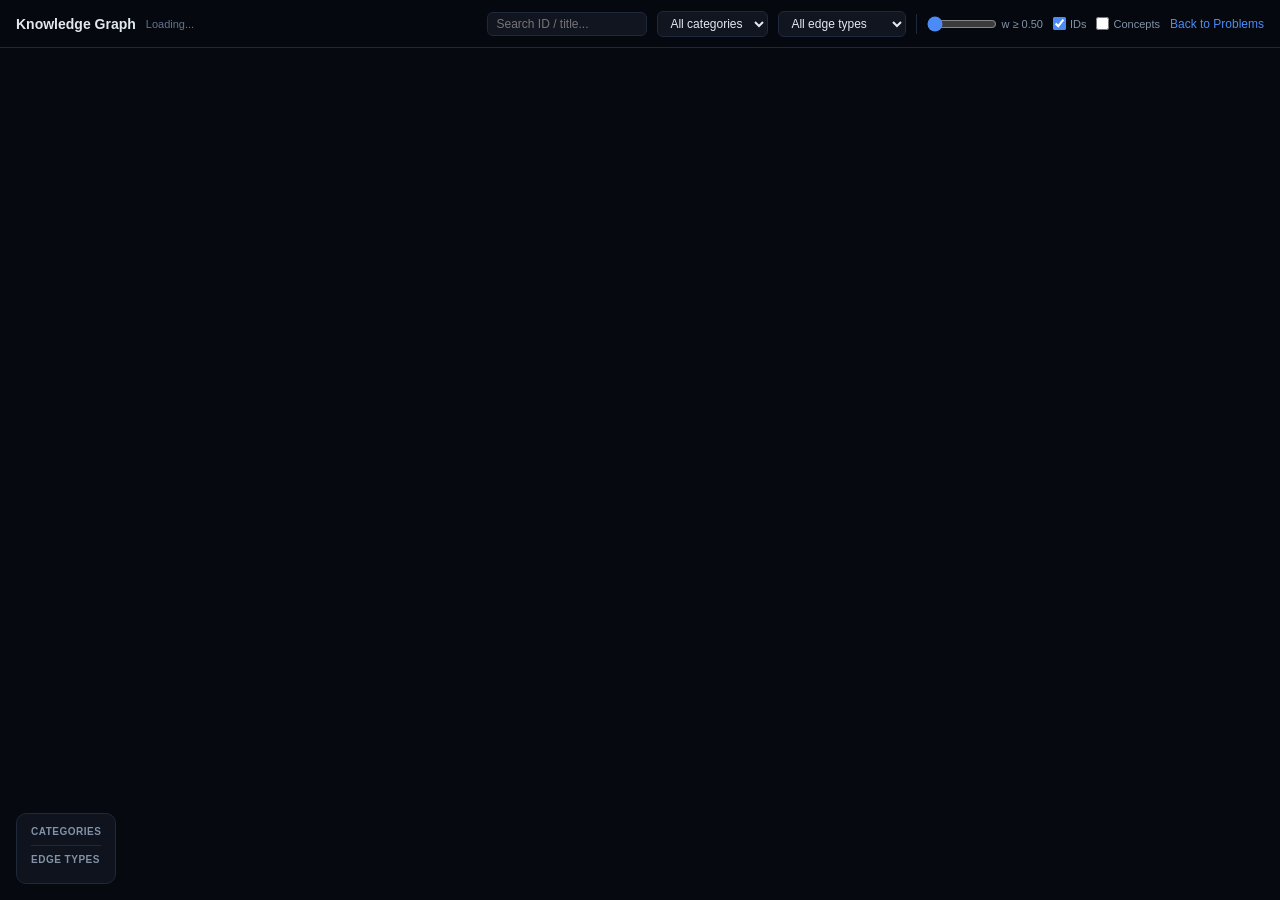
<file: graph.html>
﻿<!DOCTYPE html>
<html lang="en" data-theme="dark">
<head>
  <meta charset="UTF-8">
  <meta name="viewport" content="width=device-width, initial-scale=1.0">
  <title>Knowledge Graph â€” QR Prep Debug</title>
  <link rel="icon" type="image/svg+xml" href="img/logo.svg">
  <style>
    * { margin: 0; padding: 0; box-sizing: border-box; }
    body {
      font-family: 'Inter', -apple-system, BlinkMacSystemFont, sans-serif;
      background: #060a10;
      color: #e2e8f0;
      overflow: hidden;
      height: 100vh;
    }

    /* ---- Top bar ---- */
    .topbar {
      position: fixed; top: 0; left: 0; right: 0; z-index: 100;
      display: flex; align-items: center; gap: 10px;
      padding: 8px 16px;
      background: rgba(6,10,16,0.92);
      backdrop-filter: blur(12px);
      border-bottom: 1px solid #1e293b;
      height: 48px;
    }
    .topbar__title {
      font-size: 14px; font-weight: 700; color: #e2e8f0;
      white-space: nowrap;
    }
    .topbar__stats {
      font-size: 11px; color: #64748b; white-space: nowrap;
    }
    .topbar select, .topbar input[type="text"] {
      background: #10151f; border: 1px solid #1e293b; border-radius: 6px;
      color: #e2e8f0; padding: 4px 8px; font-size: 12px; font-family: inherit;
    }
    .topbar select:focus, .topbar input:focus { outline: none; border-color: #4c8bf5; }
    .topbar input[type="text"] { width: 160px; }
    .topbar label { font-size: 11px; color: #8392a7; display: flex; align-items: center; gap: 4px; cursor: pointer; white-space: nowrap; }
    .topbar input[type="checkbox"] { accent-color: #4c8bf5; }
    .topbar input[type="range"] { width: 70px; accent-color: #4c8bf5; }
    .topbar__spacer { flex: 1; }
    .topbar a { color: #4c8bf5; font-size: 12px; text-decoration: none; white-space: nowrap; }
    .topbar a:hover { text-decoration: underline; }
    .topbar__sep { width: 1px; height: 20px; background: #1e293b; }

    /* ---- SVG canvas ---- */
    #graph-canvas {
      width: 100vw; height: 100vh; display: block;
      cursor: grab;
    }
    #graph-canvas:active { cursor: grabbing; }

    /* ---- Edges ---- */
    .edge { stroke-opacity: 0.12; }
    .edge--highlighted { stroke-opacity: 0.7; }

    /* ---- Nodes ---- */
    .node { cursor: pointer; transition: r 0.2s; }
    .node:hover { filter: brightness(1.3); }
    .node--selected { stroke: #fff; stroke-width: 2; }

    /* ---- Labels ---- */
    .node-label {
      font-size: 9px; fill: #94a3b8; pointer-events: none;
      text-anchor: middle; dominant-baseline: central;
      font-family: 'JetBrains Mono', monospace;
      font-weight: 600;
    }
    .node-label--hover {
      font-size: 11px; fill: #e2e8f0;
    }

    /* ---- Tooltip ---- */
    .tooltip {
      position: fixed; z-index: 200;
      background: #10151f; border: 1px solid #1e293b;
      border-radius: 10px; padding: 14px 16px;
      box-shadow: 0 12px 40px rgba(0,0,0,0.6);
      pointer-events: none; opacity: 0;
      transition: opacity 0.15s;
      max-width: 400px; min-width: 260px;
    }
    .tooltip--visible { opacity: 1; pointer-events: auto; }
    .tooltip__id { font-size: 11px; color: #64748b; font-family: 'JetBrains Mono', monospace; }
    .tooltip__title { font-size: 14px; font-weight: 700; color: #e2e8f0; margin: 4px 0 8px; line-height: 1.3; }
    .tooltip__meta { display: flex; gap: 6px; flex-wrap: wrap; margin-bottom: 8px; }
    .tooltip__badge {
      font-size: 10px; font-weight: 600; padding: 2px 8px;
      border-radius: 99px; text-transform: capitalize;
    }
    .tooltip__badge--easy { background: #22c55e20; color: #22c55e; }
    .tooltip__badge--medium { background: #f5b73120; color: #f5b731; }
    .tooltip__badge--hard { background: #f43f5e20; color: #f43f5e; }
    .tooltip__badge--cat { background: #4c8bf515; color: #4c8bf5; }
    .tooltip__concepts { display: flex; flex-wrap: wrap; gap: 4px; margin-bottom: 8px; }
    .tooltip__concept-tag {
      font-size: 9px; font-weight: 600; padding: 2px 7px;
      border-radius: 99px; background: rgba(99,102,241,0.12); color: #818cf8;
      cursor: pointer;
    }
    .tooltip__concept-tag:hover { background: rgba(99,102,241,0.25); }
    .tooltip__edges-title { font-size: 11px; color: #64748b; margin: 6px 0 4px; font-weight: 600; }
    .tooltip__edge-list { list-style: none; padding: 0; max-height: 220px; overflow-y: auto; }
    .tooltip__edge-item {
      font-size: 11px; padding: 3px 0; display: flex; align-items: center; gap: 6px;
      border-bottom: 1px solid rgba(30,41,59,0.3);
    }
    .tooltip__edge-id { color: #64748b; font-family: 'JetBrains Mono', monospace; min-width: 35px; }
    .tooltip__edge-type {
      font-size: 8px; font-weight: 700; padding: 1px 5px; border-radius: 3px;
      text-transform: uppercase; letter-spacing: 0.03em; min-width: 40px; text-align: center;
    }
    .tooltip__edge-type--same_technique { background: rgba(34,211,238,0.15); color: #22d3ee; }
    .tooltip__edge-type--same_concept { background: rgba(129,140,248,0.15); color: #818cf8; }
    .tooltip__edge-type--prerequisite { background: rgba(251,191,36,0.15); color: #fbbf24; }
    .tooltip__edge-type--variant { background: rgba(52,211,153,0.15); color: #34d399; }
    .tooltip__edge-type--application { background: rgba(244,114,182,0.15); color: #f472b6; }
    .tooltip__edge-reason { color: #8392a7; flex: 1; font-size: 10px; }
    .tooltip__edge-weight { color: #4c8bf5; font-weight: 600; font-family: 'JetBrains Mono', monospace; min-width: 32px; text-align: right; }
    .tooltip__link {
      display: inline-block; margin-top: 10px; font-size: 11px;
      color: #4c8bf5; text-decoration: none; font-weight: 600;
    }
    .tooltip__link:hover { text-decoration: underline; }

    /* ---- Legend ---- */
    .legend {
      position: fixed; bottom: 16px; left: 16px; z-index: 100;
      background: rgba(16,21,31,0.92); backdrop-filter: blur(8px);
      border: 1px solid #1e293b; border-radius: 10px;
      padding: 12px 14px; font-size: 11px;
      max-height: calc(100vh - 140px); overflow-y: auto;
    }
    .legend__title { font-weight: 700; color: #8392a7; margin-bottom: 6px; text-transform: uppercase; letter-spacing: 0.05em; font-size: 10px; }
    .legend__item { display: flex; align-items: center; gap: 6px; padding: 1px 0; color: #94a3b8; cursor: pointer; }
    .legend__item:hover { color: #e2e8f0; }
    .legend__dot { width: 10px; height: 10px; border-radius: 50%; flex-shrink: 0; }
    .legend__item--dimmed { opacity: 0.3; }
    .legend__divider { height: 1px; background: #1e293b; margin: 8px 0; }

    /* ---- Edge type legend ---- */
    .legend__edge-dot { width: 16px; height: 3px; border-radius: 2px; flex-shrink: 0; }

    /* ---- Concept panel ---- */
    .concept-panel {
      position: fixed; top: 48px; right: 0; bottom: 0; width: 280px; z-index: 90;
      background: rgba(16,21,31,0.95); backdrop-filter: blur(12px);
      border-left: 1px solid #1e293b;
      transform: translateX(100%);
      transition: transform 0.25s ease;
      display: flex; flex-direction: column;
    }
    .concept-panel--open { transform: translateX(0); }
    .concept-panel__header {
      padding: 12px 14px; border-bottom: 1px solid #1e293b;
      display: flex; align-items: center; justify-content: space-between;
    }
    .concept-panel__title { font-size: 12px; font-weight: 700; color: #e2e8f0; }
    .concept-panel__close {
      background: none; border: none; color: #64748b; cursor: pointer;
      font-size: 16px; line-height: 1; padding: 2px;
    }
    .concept-panel__close:hover { color: #e2e8f0; }
    .concept-panel__search {
      margin: 8px 12px; padding: 6px 10px;
      background: #10151f; border: 1px solid #1e293b; border-radius: 6px;
      color: #e2e8f0; font-size: 12px; font-family: inherit; width: calc(100% - 24px);
    }
    .concept-panel__search:focus { outline: none; border-color: #4c8bf5; }
    .concept-panel__list {
      flex: 1; overflow-y: auto; padding: 4px 12px 12px;
    }
    .concept-item {
      display: flex; align-items: center; justify-content: space-between;
      padding: 4px 8px; border-radius: 6px; cursor: pointer;
      font-size: 11px; color: #94a3b8;
      transition: background 0.1s;
    }
    .concept-item:hover { background: rgba(99,102,241,0.08); color: #e2e8f0; }
    .concept-item--active { background: rgba(99,102,241,0.15); color: #818cf8; }
    .concept-item__name { flex: 1; }
    .concept-item__count {
      font-size: 10px; font-family: 'JetBrains Mono', monospace;
      color: #4c8bf5; min-width: 24px; text-align: right;
    }
  </style>
</head>
<body>

<div class="topbar">
  <span class="topbar__title">Knowledge Graph</span>
  <span class="topbar__stats" id="stats-text">Loading...</span>
  <div class="topbar__spacer"></div>
  <input type="text" id="search-input" placeholder="Search ID / title..." />
  <select id="filter-category">
    <option value="">All categories</option>
  </select>
  <select id="filter-edge-type">
    <option value="">All edge types</option>
    <option value="same_technique">Same Technique</option>
    <option value="same_concept">Same Concept</option>
    <option value="variant">Variant</option>
    <option value="application">Application</option>
    <option value="prerequisite">Prerequisite</option>
  </select>
  <div class="topbar__sep"></div>
  <label><input type="range" id="weight-slider" min="50" max="95" value="50"> <span id="weight-label">w &ge; 0.50</span></label>
  <label><input type="checkbox" id="show-labels" checked> IDs</label>
  <label><input type="checkbox" id="show-concepts"> Concepts</label>
  <a href="problems.html">Back to Problems</a>
</div>

<svg id="graph-canvas"></svg>

<div class="tooltip" id="tooltip"></div>

<div class="legend" id="legend">
  <div class="legend__title">Categories</div>
  <div id="legend-categories"></div>
  <div class="legend__divider"></div>
  <div class="legend__title">Edge Types</div>
  <div id="legend-edge-types"></div>
</div>

<div class="concept-panel" id="concept-panel">
  <div class="concept-panel__header">
    <span class="concept-panel__title">Concepts (128)</span>
    <button class="concept-panel__close" id="close-concepts">&times;</button>
  </div>
  <input type="text" class="concept-panel__search" id="concept-search" placeholder="Search concepts..." />
  <div class="concept-panel__list" id="concept-list"></div>
</div>

<script src="https://d3js.org/d3.v7.min.js"></script>
<script>
(() => {
  // ---- Category colors ----
  const CAT_COLORS = {
    'probability':          '#818cf8',
    'statistics':           '#6366f1',
    'expectation':          '#a78bfa',
    'random-variables':     '#c084fc',
    'combinatorics':        '#e879f9',
    'brain-teaser':         '#f472b6',
    'game-theory':          '#fb7185',
    'coding':               '#22d3ee',
    'linear-algebra':       '#2dd4bf',
    'stochastic-process':   '#34d399',
    'finance':              '#f5b731',
    'options-pricing':      '#fbbf24',
    'market-microstructure':'#f59e0b',
    'regression':           '#fb923c',
    'optimization':         '#f97316',
    'machine-learning':     '#4c8bf5',
    'time-series':          '#60a5fa',
  };

  const EDGE_TYPE_COLORS = {
    'same_technique': '#22d3ee',
    'same_concept':   '#818cf8',
    'variant':        '#34d399',
    'application':    '#f472b6',
    'prerequisite':   '#fbbf24',
  };
  const EDGE_TYPE_LABELS = {
    'same_technique': 'Same Technique',
    'same_concept':   'Same Concept',
    'variant':        'Variant',
    'application':    'Application',
    'prerequisite':   'Prerequisite',
  };

  const DIFF_SIZES = { easy: 4, medium: 5.5, hard: 7.5 };

  let graphData, problemIndex;
  let conceptsData = {};
  let nodes = [], links = [];
  let simulation;
  let selectedNode = null;
  let minWeight = 0.50;
  let showLabels = true;
  let filterCat = '';
  let filterEdgeType = '';
  let highlightedIds = new Set();
  let activeConcept = null;

  // ---- Load data ----
  async function loadData() {
    const [graph, index] = await Promise.all([
      fetch('data/similarity-graph.json').then(r => r.json()),
      fetch('data/problems-index.json').then(r => r.json()),
    ]);
    graphData = graph;
    conceptsData = graph.concepts || {};
    problemIndex = new Map();
    for (const p of index) {
      problemIndex.set(p.id, p);
    }
    return graph;
  }

  function buildGraph() {
    const edgeMap = graphData.edges;
    const nodeSet = new Set();
    const linkArr = [];

    // If a concept is active, restrict to its problems
    const conceptProblems = activeConcept && conceptsData[activeConcept]
      ? new Set(conceptsData[activeConcept].problems)
      : null;

    for (const [srcId, edges] of Object.entries(edgeMap)) {
      const src = parseInt(srcId);
      const srcP = problemIndex.get(src);
      if (!srcP) continue;
      if (filterCat && srcP.c !== filterCat) continue;
      if (conceptProblems && !conceptProblems.has(src)) continue;

      for (const e of edges) {
        if (e.w < minWeight) continue;
        if (filterEdgeType && e.type !== filterEdgeType) continue;
        const tgtP = problemIndex.get(e.id);
        if (!tgtP) continue;
        if (filterCat && tgtP.c !== filterCat) continue;
        if (conceptProblems && !conceptProblems.has(e.id)) continue;

        nodeSet.add(src);
        nodeSet.add(e.id);
        if (src < e.id) {
          linkArr.push({
            source: src, target: e.id, weight: e.w,
            reason: e.r, edgeType: e.type || 'same_concept',
            concepts: e.concepts || []
          });
        }
      }
    }

    nodes = [...nodeSet].map(id => {
      const p = problemIndex.get(id);
      return { id, title: p ? p.t : '?', category: p ? p.c : '', difficulty: p ? p.d : 'medium' };
    });

    links = linkArr;
  }

  // ---- Render ----
  const svg = d3.select('#graph-canvas');
  let g, linkG, nodeG, labelG;
  let width, height;

  function initSVG() {
    width = window.innerWidth;
    height = window.innerHeight;
    svg.attr('width', width).attr('height', height);

    g = svg.append('g');
    linkG = g.append('g').attr('class', 'links');
    nodeG = g.append('g').attr('class', 'nodes');
    labelG = g.append('g').attr('class', 'labels');

    const zoom = d3.zoom()
      .scaleExtent([0.1, 8])
      .on('zoom', (e) => g.attr('transform', e.transform));
    svg.call(zoom);
    svg.call(zoom.transform, d3.zoomIdentity.translate(width/2, height/2).scale(0.8));
  }

  function render() {
    buildGraph();

    // Update stats
    const conceptCount = Object.keys(conceptsData).length;
    document.getElementById('stats-text').textContent =
      `${nodes.length} nodes, ${links.length} edges, ${conceptCount} concepts`;

    if (simulation) simulation.stop();

    linkG.selectAll('*').remove();
    nodeG.selectAll('*').remove();
    labelG.selectAll('*').remove();

    // Links â€” colored by edge type
    const linkSel = linkG.selectAll('line')
      .data(links, d => d.source + '-' + d.target)
      .join('line')
      .attr('class', 'edge')
      .attr('stroke', d => EDGE_TYPE_COLORS[d.edgeType] || '#334155')
      .attr('stroke-width', d => 0.5 + d.weight * 1.5);

    // Nodes
    const nodeSel = nodeG.selectAll('circle')
      .data(nodes, d => d.id)
      .join('circle')
      .attr('class', 'node')
      .attr('r', d => DIFF_SIZES[d.difficulty] || 5)
      .attr('fill', d => CAT_COLORS[d.category] || '#64748b')
      .on('mouseover', onNodeHover)
      .on('mouseout', onNodeOut)
      .on('click', onNodeClick)
      .call(d3.drag()
        .on('start', dragStart)
        .on('drag', dragging)
        .on('end', dragEnd));

    // Labels
    const labelSel = labelG.selectAll('text')
      .data(nodes, d => d.id)
      .join('text')
      .attr('class', 'node-label')
      .text(d => d.id)
      .attr('dy', d => -(DIFF_SIZES[d.difficulty] || 5) - 4)
      .attr('display', showLabels ? null : 'none');

    // Force simulation
    simulation = d3.forceSimulation(nodes)
      .force('link', d3.forceLink(links).id(d => d.id)
        .distance(d => 40 + (1 - d.weight) * 80)
        .strength(d => d.weight * 0.3))
      .force('charge', d3.forceManyBody().strength(-30).distanceMax(300))
      .force('center', d3.forceCenter(0, 0))
      .force('collision', d3.forceCollide().radius(d => (DIFF_SIZES[d.difficulty] || 5) + 2))
      .alphaDecay(0.02)
      .on('tick', () => {
        linkSel
          .attr('x1', d => d.source.x).attr('y1', d => d.source.y)
          .attr('x2', d => d.target.x).attr('y2', d => d.target.y);
        nodeSel.attr('cx', d => d.x).attr('cy', d => d.y);
        labelSel.attr('x', d => d.x).attr('y', d => d.y);
      });
  }

  // ---- Interactions ----
  const tooltip = document.getElementById('tooltip');

  function onNodeHover(event, d) {
    const connectedIds = new Set([d.id]);
    const edges = graphData.edges[String(d.id)] || [];
    edges.forEach(e => connectedIds.add(e.id));
    highlightedIds = connectedIds;

    linkG.selectAll('line')
      .classed('edge--highlighted', l => {
        const sId = typeof l.source === 'object' ? l.source.id : l.source;
        const tId = typeof l.target === 'object' ? l.target.id : l.target;
        return (sId === d.id || tId === d.id);
      })
      .attr('stroke', l => {
        const sId = typeof l.source === 'object' ? l.source.id : l.source;
        const tId = typeof l.target === 'object' ? l.target.id : l.target;
        if (sId === d.id || tId === d.id) {
          return EDGE_TYPE_COLORS[l.edgeType] || CAT_COLORS[d.category] || '#4c8bf5';
        }
        return EDGE_TYPE_COLORS[l.edgeType] || '#334155';
      });

    nodeG.selectAll('circle')
      .attr('opacity', n => connectedIds.has(n.id) ? 1 : 0.15);
    labelG.selectAll('text')
      .attr('opacity', n => connectedIds.has(n.id) ? 1 : 0.1)
      .classed('node-label--hover', n => n.id === d.id);

    // Collect unique concepts for this problem from its edges
    const problemConcepts = new Set();
    edges.forEach(e => { (e.concepts || []).forEach(c => problemConcepts.add(c)); });

    const conceptTags = [...problemConcepts].slice(0, 8).map(c => {
      const cd = conceptsData[c];
      const name = cd ? cd.name : c.replace(/-/g, ' ');
      return `<span class="tooltip__concept-tag" onclick="event.stopPropagation(); window.__selectConcept('${c}')">${name}</span>`;
    }).join('');

    const edgeList = edges.slice(0, 14).map(e => {
      const typeColor = EDGE_TYPE_COLORS[e.type] || '#818cf8';
      const typeLabel = EDGE_TYPE_LABELS[e.type] || e.type || '';
      return `<li class="tooltip__edge-item">
        <span class="tooltip__edge-id">#${e.id}</span>
        <span class="tooltip__edge-type tooltip__edge-type--${e.type || 'same_concept'}">${typeLabel}</span>
        <span class="tooltip__edge-reason">${e.r || ''}</span>
        <span class="tooltip__edge-weight">${e.w.toFixed(2)}</span>
      </li>`;
    }).join('');

    const p = problemIndex.get(d.id);
    tooltip.innerHTML = `
      <div class="tooltip__id">#${d.id}</div>
      <div class="tooltip__title">${p ? p.t : d.title}</div>
      <div class="tooltip__meta">
        <span class="tooltip__badge tooltip__badge--${d.difficulty}">${d.difficulty}</span>
        <span class="tooltip__badge tooltip__badge--cat">${d.category}</span>
      </div>
      ${conceptTags ? `<div class="tooltip__concepts">${conceptTags}</div>` : ''}
      <div class="tooltip__edges-title">${edges.length} connections:</div>
      <ul class="tooltip__edge-list">${edgeList}</ul>
      <a class="tooltip__link" href="problems.html?id=${d.id}" target="_blank">Open problem &rarr;</a>
    `;
    tooltip.classList.add('tooltip--visible');
    positionTooltip(event);
  }

  function onNodeOut() {
    highlightedIds.clear();
    linkG.selectAll('line')
      .classed('edge--highlighted', false)
      .attr('stroke', d => EDGE_TYPE_COLORS[d.edgeType] || '#334155');
    nodeG.selectAll('circle').attr('opacity', 1);
    labelG.selectAll('text').attr('opacity', 1).classed('node-label--hover', false);

    if (!selectedNode) {
      tooltip.classList.remove('tooltip--visible');
    }
  }

  function onNodeClick(event, d) {
    event.stopPropagation();
    if (selectedNode === d.id) {
      selectedNode = null;
      tooltip.classList.remove('tooltip--visible');
      nodeG.selectAll('circle').classed('node--selected', false);
    } else {
      selectedNode = d.id;
      nodeG.selectAll('circle').classed('node--selected', n => n.id === d.id);
      onNodeHover(event, d);
    }
  }

  function positionTooltip(event) {
    const x = event.clientX;
    const y = event.clientY;
    const tw = 400;
    const left = x + tw + 20 > window.innerWidth ? x - tw - 10 : x + 16;
    const top = Math.min(y, window.innerHeight - 400);
    tooltip.style.left = left + 'px';
    tooltip.style.top = Math.max(52, top) + 'px';
  }

  svg.on('click', () => {
    selectedNode = null;
    tooltip.classList.remove('tooltip--visible');
    nodeG.selectAll('circle').classed('node--selected', false);
  });

  // ---- Drag ----
  function dragStart(event, d) {
    if (!event.active) simulation.alphaTarget(0.3).restart();
    d.fx = d.x; d.fy = d.y;
  }
  function dragging(event, d) { d.fx = event.x; d.fy = event.y; }
  function dragEnd(event, d) {
    if (!event.active) simulation.alphaTarget(0);
    d.fx = null; d.fy = null;
  }

  // ---- Concept panel ----
  function setupConceptPanel() {
    const panel = document.getElementById('concept-panel');
    const list = document.getElementById('concept-list');
    const searchInput = document.getElementById('concept-search');
    const closeBtn = document.getElementById('close-concepts');
    const showCheck = document.getElementById('show-concepts');

    // Sort concepts by problem count descending
    const sortedConcepts = Object.entries(conceptsData)
      .map(([slug, data]) => ({ slug, name: data.name, count: data.problems.length, category: data.category }))
      .sort((a, b) => b.count - a.count);

    // Update header count
    panel.querySelector('.concept-panel__title').textContent = `Concepts (${sortedConcepts.length})`;

    function renderConceptList(filter) {
      const q = (filter || '').toLowerCase();
      const filtered = q ? sortedConcepts.filter(c => c.name.toLowerCase().includes(q) || c.slug.includes(q)) : sortedConcepts;
      list.innerHTML = filtered.map(c => `
        <div class="concept-item ${activeConcept === c.slug ? 'concept-item--active' : ''}"
             data-slug="${c.slug}">
          <span class="concept-item__name">${c.name}</span>
          <span class="concept-item__count">${c.count}</span>
        </div>
      `).join('');

      list.querySelectorAll('.concept-item').forEach(el => {
        el.addEventListener('click', () => {
          const slug = el.dataset.slug;
          if (activeConcept === slug) {
            activeConcept = null;
          } else {
            activeConcept = slug;
          }
          renderConceptList(searchInput.value);
          render();
        });
      });
    }

    searchInput.addEventListener('input', () => renderConceptList(searchInput.value));
    closeBtn.addEventListener('click', () => {
      panel.classList.remove('concept-panel--open');
      showCheck.checked = false;
    });

    showCheck.addEventListener('change', () => {
      panel.classList.toggle('concept-panel--open', showCheck.checked);
      if (showCheck.checked) renderConceptList(searchInput.value);
    });

    // Global fn for tooltip concept click
    window.__selectConcept = (slug) => {
      activeConcept = activeConcept === slug ? null : slug;
      showCheck.checked = true;
      panel.classList.add('concept-panel--open');
      renderConceptList(searchInput.value);
      render();
    };

    renderConceptList('');
  }

  // ---- Controls ----
  function setupControls() {
    // Category filter
    const catSelect = document.getElementById('filter-category');
    const cats = [...new Set([...problemIndex.values()].map(p => p.c))].sort();
    cats.forEach(c => {
      const opt = document.createElement('option');
      opt.value = c; opt.textContent = c;
      catSelect.appendChild(opt);
    });
    catSelect.addEventListener('change', () => {
      filterCat = catSelect.value;
      render();
    });

    // Edge type filter
    const edgeTypeSelect = document.getElementById('filter-edge-type');
    edgeTypeSelect.addEventListener('change', () => {
      filterEdgeType = edgeTypeSelect.value;
      render();
    });

    // Weight slider
    const slider = document.getElementById('weight-slider');
    const label = document.getElementById('weight-label');
    slider.addEventListener('input', () => {
      minWeight = parseInt(slider.value) / 100;
      label.textContent = `w \u2265 ${minWeight.toFixed(2)}`;
    });
    slider.addEventListener('change', () => { render(); });

    // Labels toggle
    const labelsCheck = document.getElementById('show-labels');
    labelsCheck.addEventListener('change', () => {
      showLabels = labelsCheck.checked;
      labelG.selectAll('text').attr('display', showLabels ? null : 'none');
    });

    // Search
    const searchInput = document.getElementById('search-input');
    searchInput.addEventListener('input', () => {
      const q = searchInput.value.trim().toLowerCase();
      if (!q) {
        nodeG.selectAll('circle').attr('opacity', 1);
        labelG.selectAll('text').attr('opacity', 1);
        return;
      }
      nodeG.selectAll('circle').attr('opacity', d => {
        const match = String(d.id).includes(q) || d.title.toLowerCase().includes(q);
        return match ? 1 : 0.08;
      });
      labelG.selectAll('text').attr('opacity', d => {
        const match = String(d.id).includes(q) || d.title.toLowerCase().includes(q);
        return match ? 1 : 0.05;
      });
    });

    // Category legend
    const catLegend = document.getElementById('legend-categories');
    const activeCats = new Set(cats);
    cats.forEach(c => {
      const item = document.createElement('div');
      item.className = 'legend__item';
      item.innerHTML = `<span class="legend__dot" style="background:${CAT_COLORS[c] || '#64748b'}"></span>${c}`;
      item.addEventListener('click', () => {
        if (activeCats.has(c)) { activeCats.delete(c); item.classList.add('legend__item--dimmed'); }
        else { activeCats.add(c); item.classList.remove('legend__item--dimmed'); }
        nodeG.selectAll('circle').attr('opacity', d => activeCats.has(d.category) ? 1 : 0.06);
        labelG.selectAll('text').attr('opacity', d => activeCats.has(d.category) ? 1 : 0.03);
        linkG.selectAll('line').attr('opacity', l => {
          const s = typeof l.source === 'object' ? l.source : nodes.find(n => n.id === l.source);
          const t = typeof l.target === 'object' ? l.target : nodes.find(n => n.id === l.target);
          return (s && activeCats.has(s.category)) && (t && activeCats.has(t.category)) ? 1 : 0.03;
        });
      });
      catLegend.appendChild(item);
    });

    // Edge type legend
    const edgeLegend = document.getElementById('legend-edge-types');
    Object.entries(EDGE_TYPE_LABELS).forEach(([type, label]) => {
      const item = document.createElement('div');
      item.className = 'legend__item';
      item.innerHTML = `<span class="legend__edge-dot" style="background:${EDGE_TYPE_COLORS[type]}"></span>${label}`;
      item.addEventListener('click', () => {
        filterEdgeType = filterEdgeType === type ? '' : type;
        edgeTypeSelect.value = filterEdgeType;
        render();
      });
      edgeLegend.appendChild(item);
    });
  }

  // ---- Resize ----
  window.addEventListener('resize', () => {
    width = window.innerWidth;
    height = window.innerHeight;
    svg.attr('width', width).attr('height', height);
  });

  // ---- Init ----
  async function main() {
    await loadData();
    initSVG();
    setupControls();
    setupConceptPanel();
    render();
  }

  main();
})();
</script>
</body>
</html>
</file>
